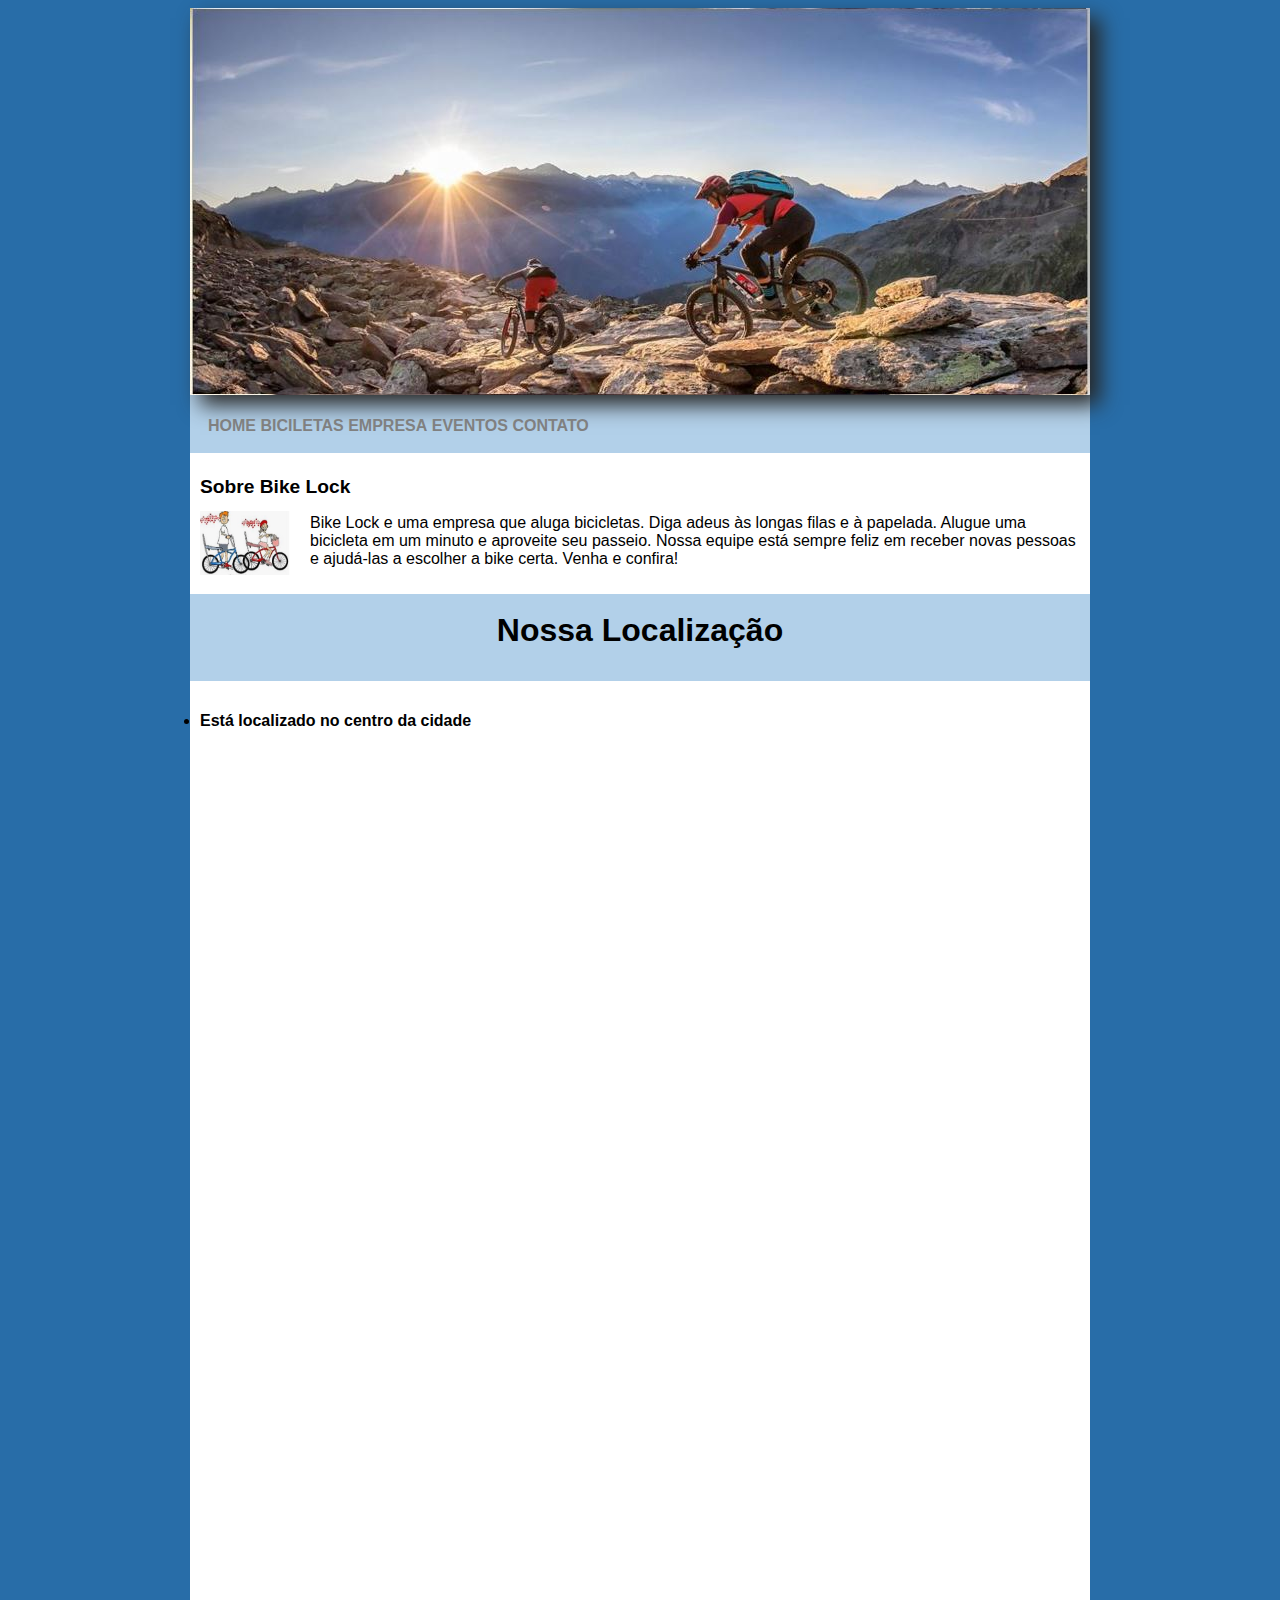
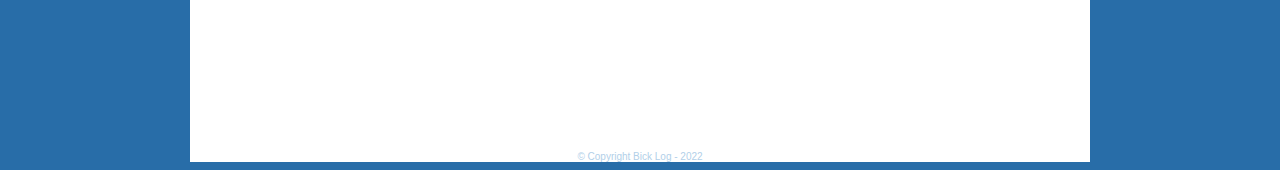
<file: index.html>
<!DOCTYPE html>
<html lang="pt-br">
<head>
    <meta charset="UTF-8">
    <meta http-equiv="X-UA-Compatible" content="IE=edge">
    <meta name="viewport" content="width=device-width, initial-scale=1.0">
    <title>Bike Lock</title>
    
</head>
   
    <link rel="stylesheet" type="text/css" href="estilo.css">
    
<body>

 
  <div id="principal">
      
      <img src="imagens/capa.JPG" class="img-campanha2">
      <section id="menu">
       
          
        <a href="index.html">HOME</a>
        <a href="bicicletas.html">BICILETAS</a>
        <a href="empresa.html">EMPRESA</a>
        <a href="eventos.html">EVENTOS</a>
        <a href="contato.html">CONTATO</a>
          
      </section> 
      <section id="conteudo"><!-- início conteúdo-->


      <h1>Sobre Bike Lock</h1>
      <img class="bicicletinha" src="imagens/bicicletinha.jpg" alt="bicicletinha">
     
      <p>
        Bike Lock e uma empresa que aluga bicicletas. Diga adeus às longas filas e à papelada. Alugue uma bicicleta em um minuto e aproveite seu passeio. Nossa equipe está sempre feliz em receber novas pessoas e ajudá-las a escolher a bike certa.
        Venha e confira!
        <br>
      </p>
    </section><!---Fim do Conteúdo-->
  </section class="mapa">
       <br>
      <h3 class="titulo-principal">Nossa Localização</h3>
      
      <section id="conteudo"><!-- início conteúdo-->
        <h4><li class="itens.befor">Está localizado no centro da cidade</li></h4>
      
      
      <div class="mapa-conteudo">
      <iframe src="https://www.google.com/maps/embed?pb=!1m18!1m12!1m3!1d3755.0376828556773!2d-47.94214158449281!3d-19.75355353794919!2m3!1f0!2f0!3f0!3m2!1i1024!2i768!4f13.1!3m3!1m2!1s0x94bad0366fe6356d%3A0x276cdea5243d32d5!2sR.%20Trist%C3%A3o%20de%20Castro%2C%20Uberaba%20-%20MG!5e0!3m2!1spt-BR!2sbr!4v1667426668857!5m2!1spt-BR!2sbr" width="640" height="450" style="border:0;" allowfullscreen="" loading="lazy" referrerpolicy="no-referrer-when-downgrade"></iframe>

      </div>

      <div class="video">
        <iframe width="60%" height="500" src="https://www.youtube.com/embed/14HTIqYYOZE" title="YouTube video player" frameborder="0" allow="accelerometer; autoplay; clipboard-write; encrypted-media; gyroscope; picture-in-picture" allowfullscreen></iframe>

      </div>
      
    </section> 
  
       
  
<footer>
  
 
   <p class="copyright-n">&copy Copyright Bick Log - 2022</p>
  
</footer>

</body>
</html>
</file>
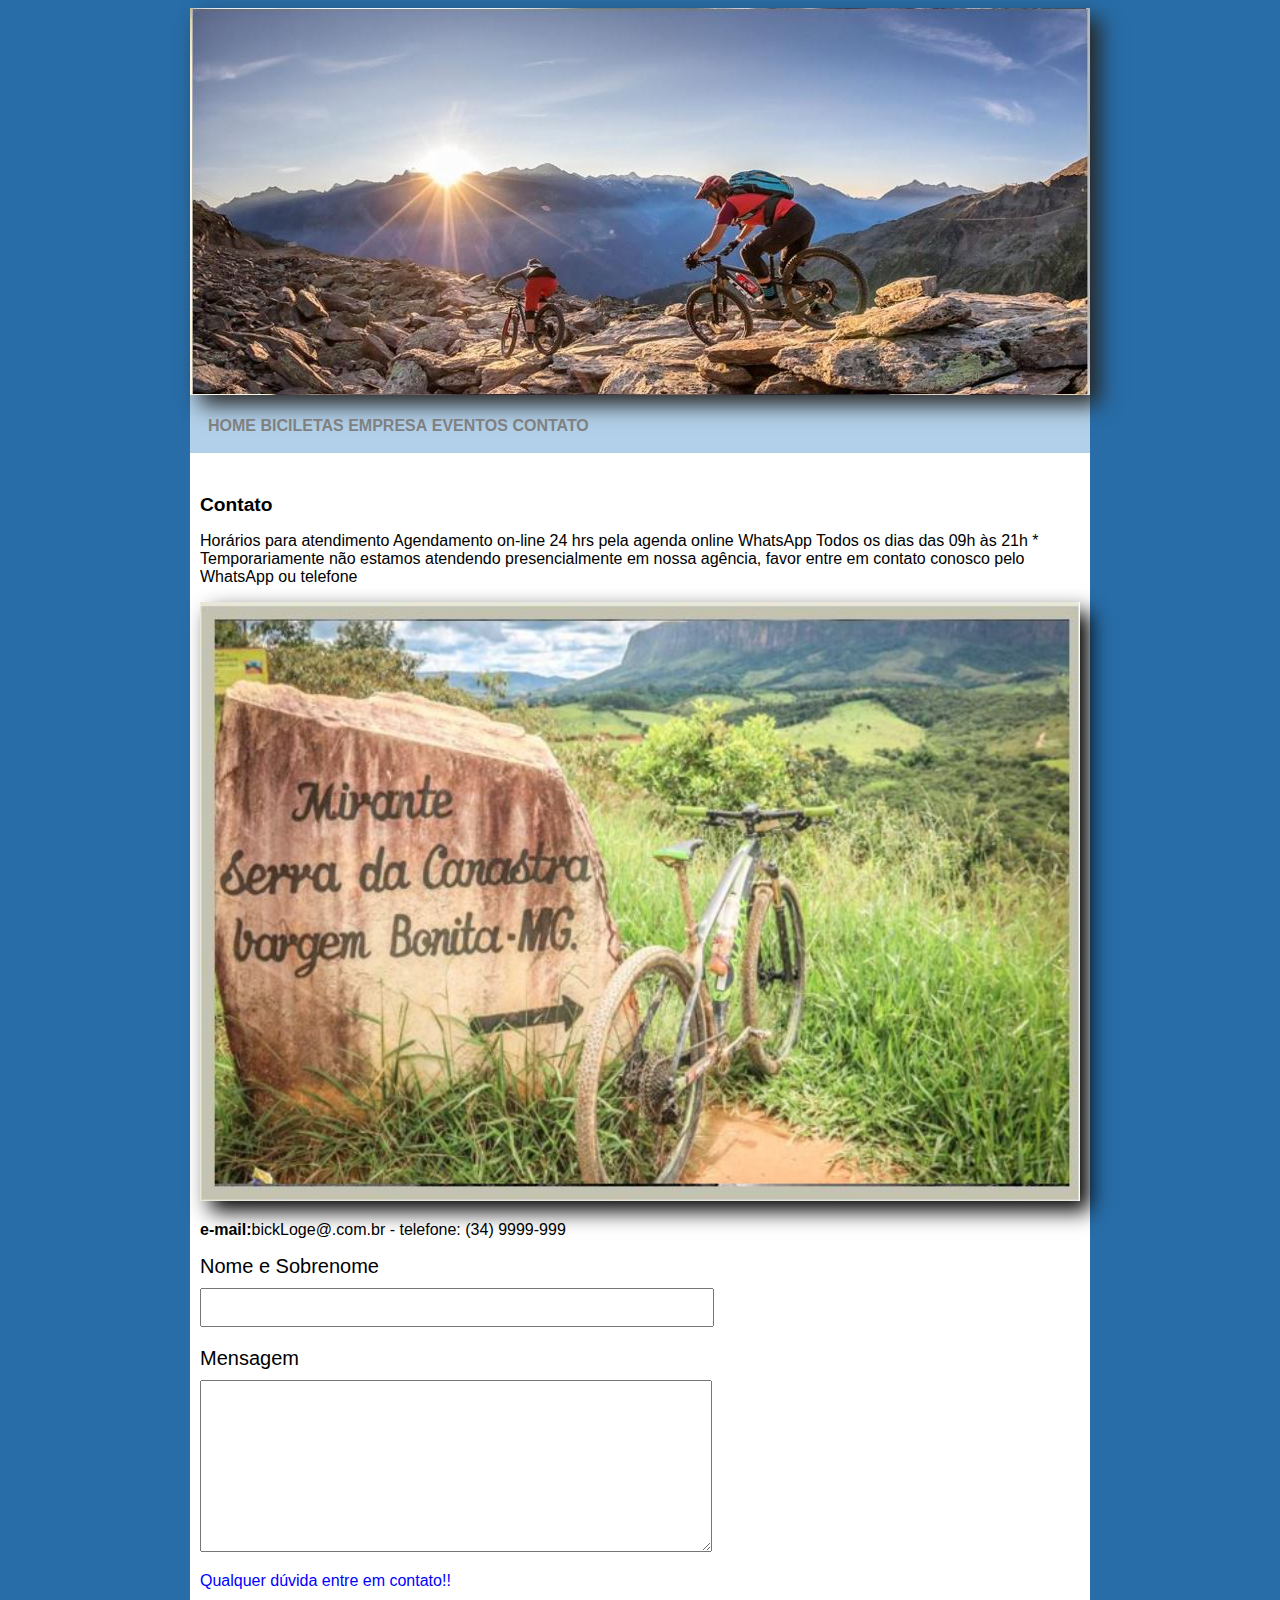
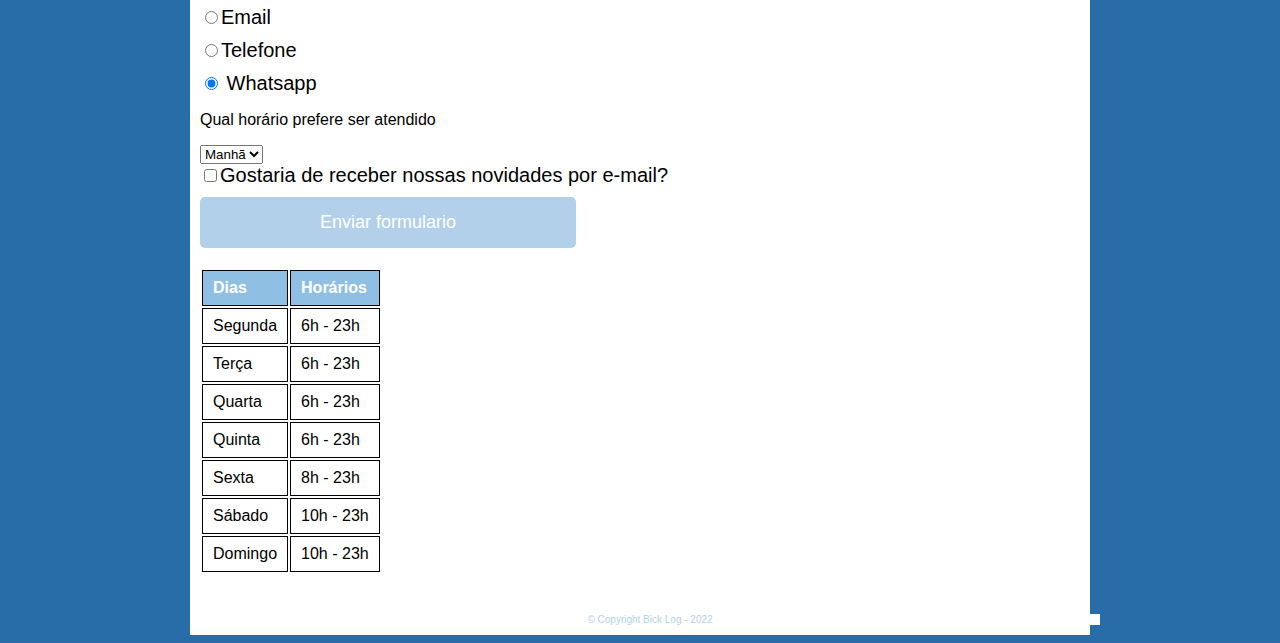
<file: contato.html>
<!DOCTYPE html>
<html lang="en">
<head>
    <meta charset="UTF-8">
    <meta http-equiv="X-UA-Compatible" content="IE=edge">
    <meta name="viewport" content="width=device-width, initial-scale=1.0">
    <title>Contato</title>
    <link rel="stylesheet" type="text/css" href="estilo.css">
</head>



<body>
    <div id="principal">
      <img src="imagens/capa.JPG" class="img-campanha2">
      <div id="menu">
        <a href="index.html">HOME</a>
        <a href="bicicletas.html">BICILETAS</a>  
        <a href="empresa.html">EMPRESA</a>  
        <a href="eventos.html">EVENTOS</a> 
        <a href="contato.html">CONTATO</a>
         

      </div> 
      <div id="conteudo"><!-- início conteúdo-->
        <br>
      <h1>Contato</h1>
      <p>
        
            Horários para atendimento
            Agendamento on-line
            24 hrs pela agenda online

            WhatsApp
            Todos os dias das 09h às 21h

            * Temporariamente não estamos atendendo presencialmente em nossa agência, favor entre em contato conosco pelo WhatsApp ou telefone
      </p>

     <img src="imagens/foto1.JPG" class="img-campanha">
     
     <div>
        <p><strong>e-mail:</strong>bickLoge@.com.br - telefone: (34) 9999-999</strong></p>

        
        <main>
          <form>
            <label for="nomesobrenome">Nome e Sobrenome</label>
            <input type="text" id="nomesobrenome" class="input-padrao" required>
            

            <label for="mensagem">Mensagem</label>
           <textarea cols="60" rows="10" id="Mensagem"class="input-padrao" required></textarea>
           
           <div>
              <p class="colorclasse">Qualquer dúvida entre em contato!!</p>
           
              <label for="radio-email"><input type="radio" name="contato" value="email" id="radio-email">Email</label>
  
              <label for="radio-telefone"><input type="radio" name="contato" value="telefone" id="radio-telefone">Telefone</label>
            
              <label for="radio-whatsapp"><input type="radio" name="contato" value="whatsapp" id="radio-whatsapp" checked> Whatsapp</label>
          </div>

          <div>
            <p>Qual horário prefere ser atendido</p>
            <select>
              <option>Manhã</option>
              <option>Tarde</option>
              <option>Noite</option>
            </select>
          </div>
                
          <label class="checkbox"><input type="checkbox">Gostaria de receber nossas novidades por e-mail?</label>
            <input type="submit" value="Enviar formulario"class="enviar">
      
          </form>
          <table>
            <thead>
            <tr>
              <td>Dias</td>
              <td>Horários</td>
            </tr>
          </thead>
          <tbody>  
                <td>Segunda</td>
                <td>6h  - 23h</td>
            </tr>
                <td>Terça</td>
                 <td>6h  - 23h</td>
            </tr>
                <td>Quarta</td>
                <td>6h  - 23h</td>
            </tr>
                <td>Quinta</td>
                <td>6h  - 23h</td>
            </tr>
                <td>Sexta</td>
                <td>8h  - 23h</td>
            </tr>
                <td>Sábado</td>
                <td>10h - 23h</td>
            </tr>
                <td>Domingo</td>
               <td>10h - 23h</td>
            </tr>
          </tbody>
          </table>
      </main>
     
    </div><!---Fim do Conteúdo-->

  
  
       
  
  <footer>
    
   
     <p class="copyright-n">&copy Copyright Bick Log - 2022</p>
    
  </footer>
</file>
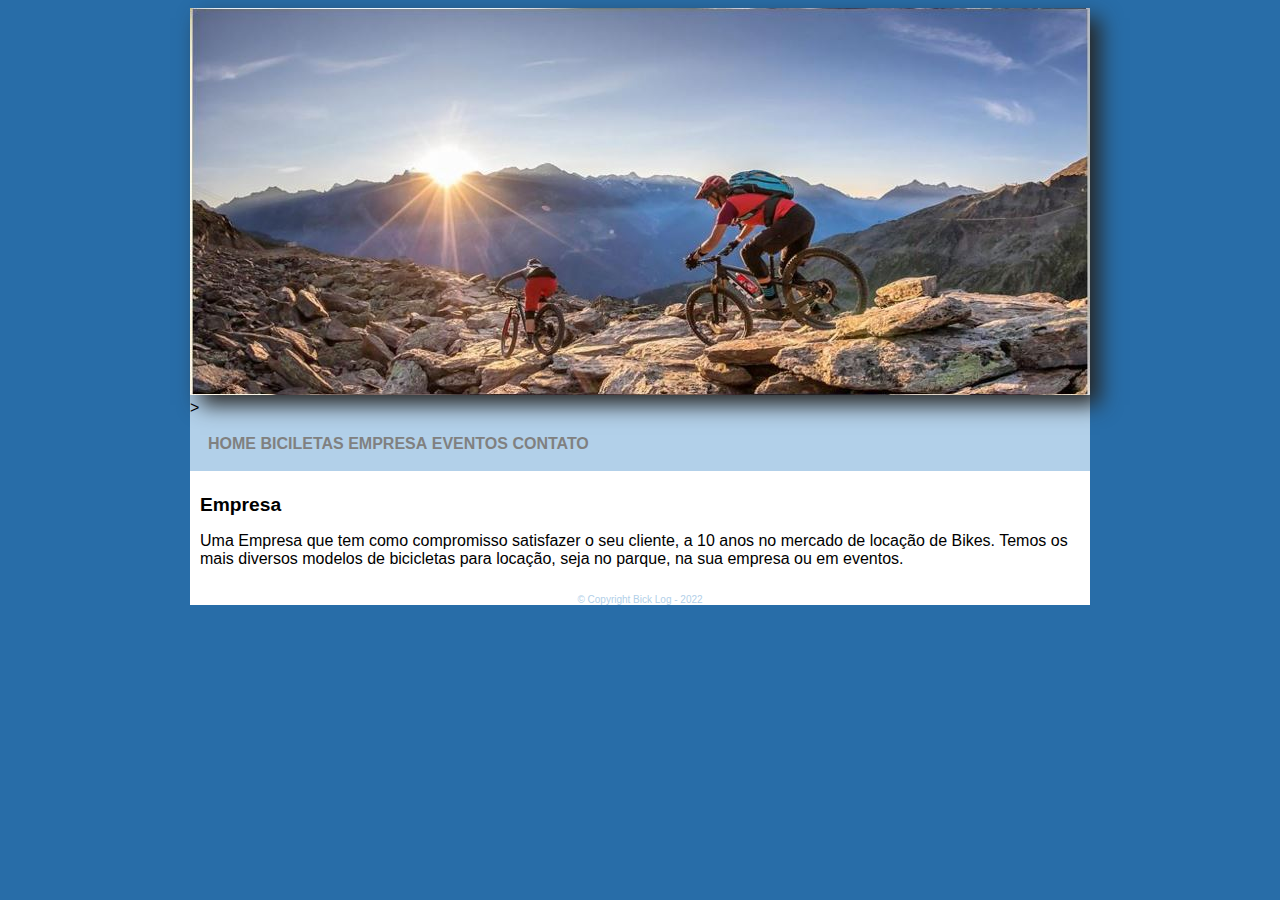
<file: empresa.html>
<!DOCTYPE html>
<html lang="en">
<head>
    <meta charset="UTF-8">
    <meta http-equiv="X-UA-Compatible" content="IE=edge">
    <meta name="viewport" content="width=device-width, initial-scale=1.0">
    <title>Empresa</title>
</head>
<link rel="stylesheet" type="text/css" href="estilo.css">


<body>
    <div id="principal">
      <img src="imagens/capa.JPG"class="img-campanha2">>
      <div id="menu">
         <a href="index.html">HOME</a>
         <a href="bicicletas.html">BICILETAS</a> 
         <a href="empresa.html">EMPRESA</a>  
         <a href="eventos.html">EVENTOS</a> 
         <a href="contato.html">CONTATO</a>
         

      </div> 
      <div id="conteudo"><!-- início conteúdo-->

      <h1>Empresa</h1>
      <p>
        Uma Empresa que tem como compromisso satisfazer o seu cliente, a 10 anos no mercado de locação de Bikes.
        Temos os mais diversos modelos de bicicletas para locação, seja no parque, na sua empresa ou em eventos.


      </p>
      
    </div><!---Fim do Conteúdo-->

 
  
       
  
  <footer>
    
   
     <p class="copyright-n">&copy Copyright Bick Log - 2022</p>
    
  </footer>
</file>
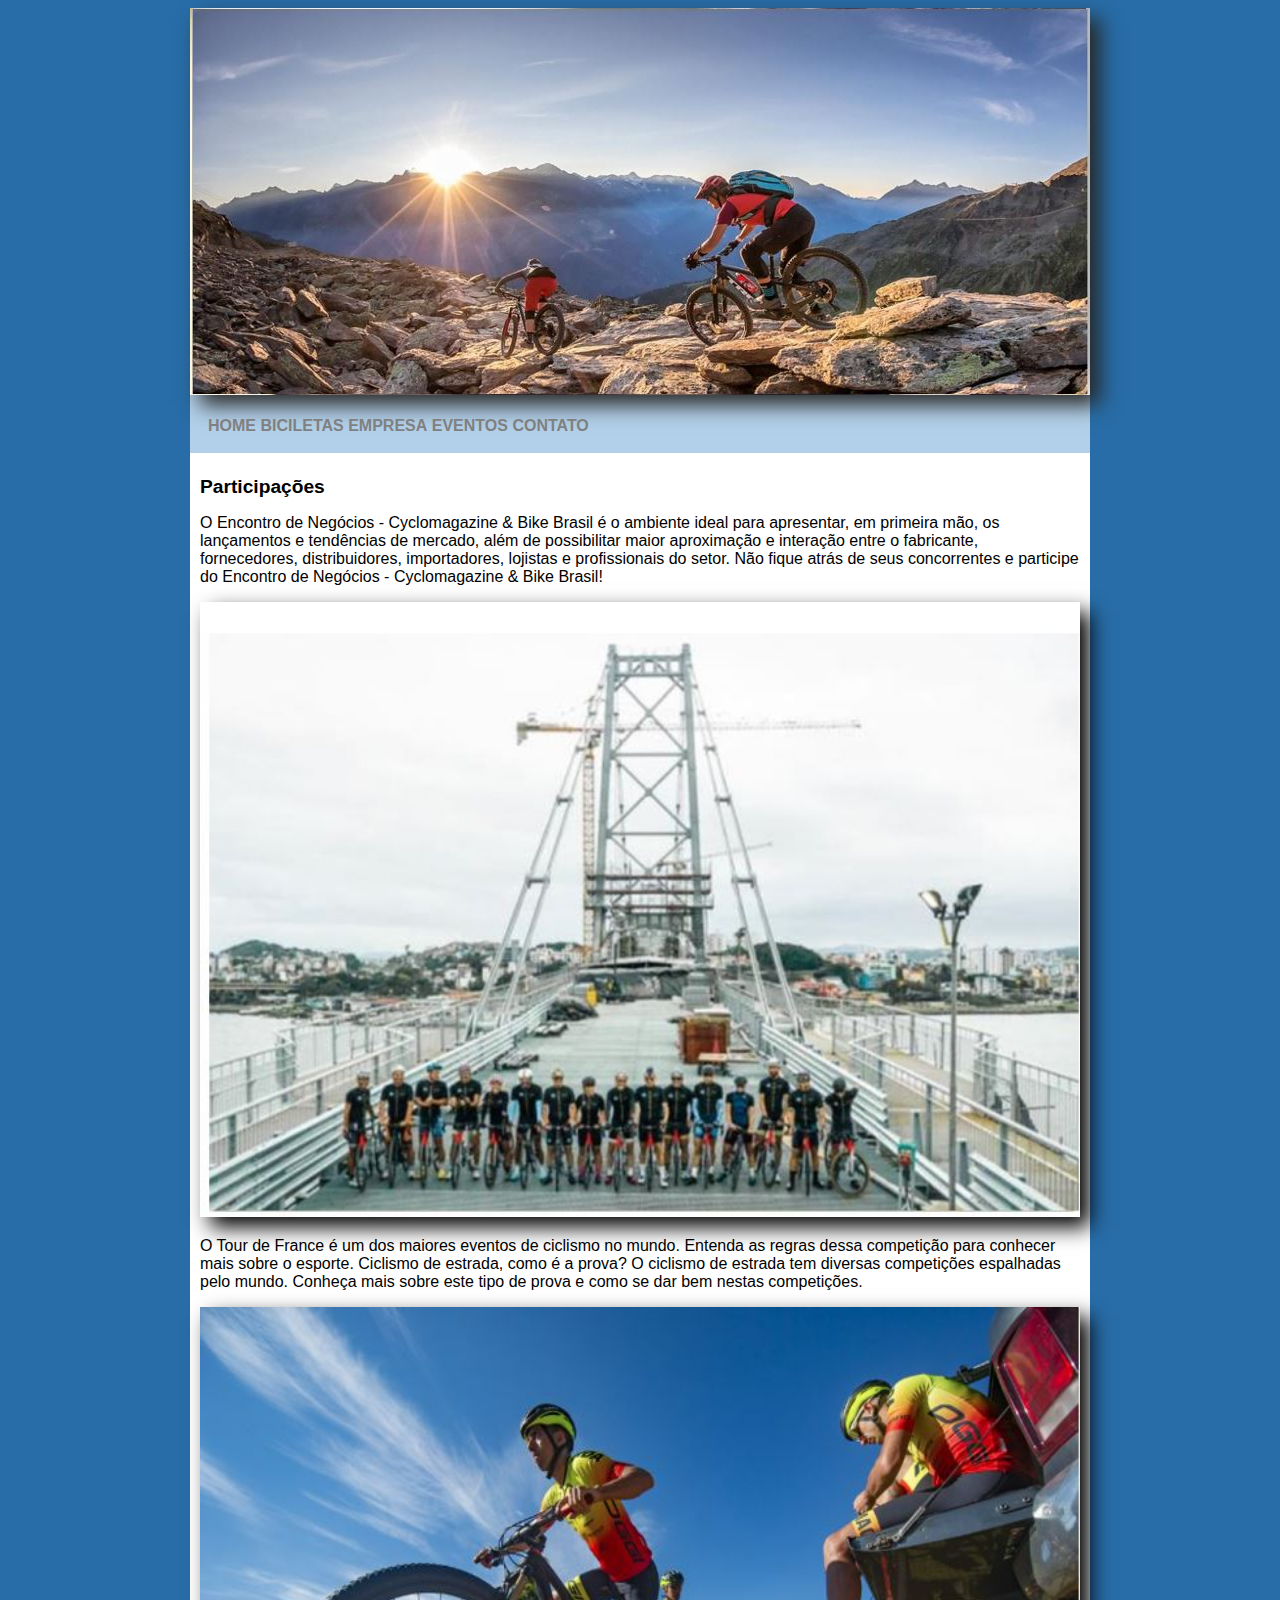
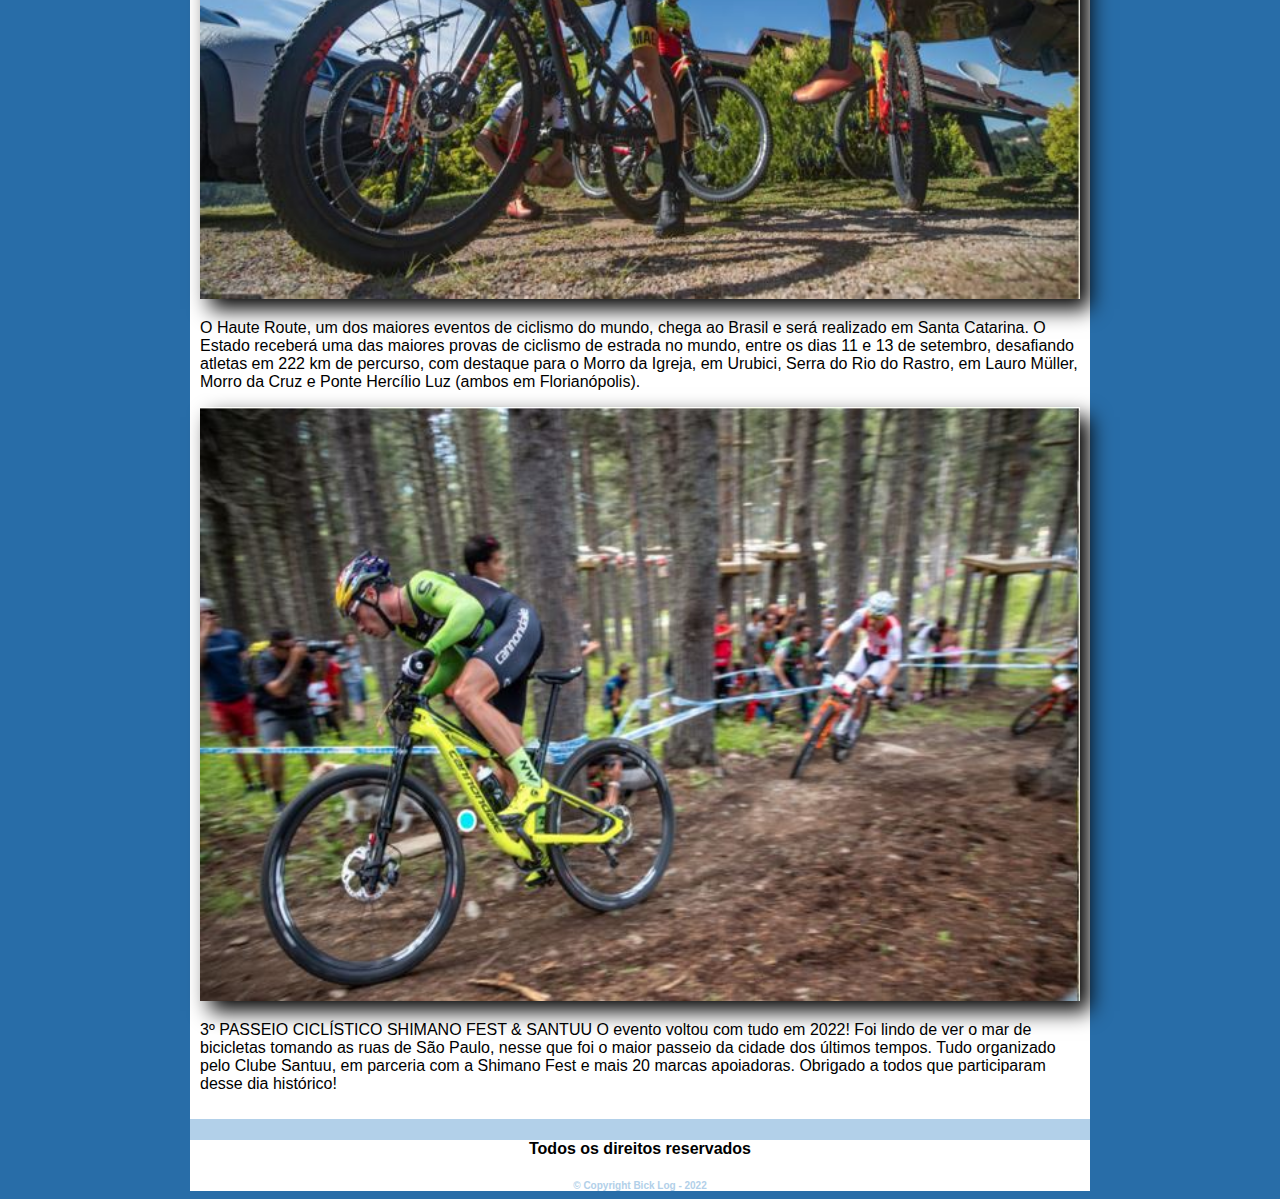
<file: eventos.html>
<!DOCTYPE html>
<html lang="en">
<head>
    <meta charset="UTF-8">
    <meta http-equiv="X-UA-Compatible" content="IE=edge">
    <meta name="viewport" content="width=device-width, initial-scale=1.0">
    <title>Eventos</title>
</head>
<link rel="stylesheet" type="text/css" href="estilo.css">

<body>
    <div id="principal">
      <img src="imagens/capa.JPG"class="img-campanha2">
      <div id="menu">
        <a href="index.html">HOME</a>
        <a href="bicicletas.html">BICILETAS</a>  
        <a href="empresa.html">EMPRESA</a> 
        <a href="eventos.html">EVENTOS</a> 
        <a href="contato.html">CONTATO</a>
         

      </div> 
      <div id="conteudo"><!-- início conteúdo-->

      <h1>Participações</h1>
      <p>
        O Encontro de Negócios - Cyclomagazine & Bike Brasil é o ambiente ideal para apresentar, em primeira mão, os lançamentos e tendências de mercado, além de possibilitar maior aproximação e interação entre o fabricante, fornecedores, distribuidores, importadores, lojistas e profissionais do setor.

        Não fique atrás de seus concorrentes e participe do Encontro de Negócios - Cyclomagazine & Bike Brasil!
      </p>

     <img src="imagens/foto2.JPG" class="img-campanha">

      <p>
        O Tour de France é um dos maiores eventos de ciclismo no mundo. Entenda as regras dessa competição para conhecer mais sobre o esporte. Ciclismo de estrada, como é a prova? O ciclismo de estrada tem diversas competições espalhadas pelo mundo. Conheça mais sobre este tipo de prova e como se dar bem nestas competições.
      </p>

      <img src="imagens/foto3.JPG" class="img-campanha">

      <p>
        O Haute Route, um dos maiores eventos de ciclismo do mundo, chega ao Brasil e será realizado em Santa Catarina. O Estado receberá uma das maiores provas de ciclismo de estrada no mundo, entre os dias 11 e 13 de setembro, desafiando atletas em 222 km de percurso, com destaque para o Morro da Igreja, em Urubici, Serra do Rio do Rastro, em Lauro Müller, Morro da Cruz e Ponte Hercílio Luz (ambos em Florianópolis).
      </p>
      
      <img src="imagens/foto4.JPG" class="img-campanha">

      <p>
        3º PASSEIO CICLÍSTICO
        SHIMANO FEST & SANTUU
        O evento voltou com tudo em 2022! Foi lindo de ver o mar de bicicletas tomando as ruas de São Paulo, nesse que foi o maior passeio da cidade dos últimos tempos.
        Tudo organizado pelo Clube Santuu, em parceria com a Shimano Fest e mais 20 marcas apoiadoras.
        Obrigado a todos que participaram desse dia histórico!
      </p>
    </div><!---Fim do Conteúdo-->

    <div id="rodape">
      <h4>Todos os direitos reservados</h4>
      <p class="copyright-n">&copy Copyright Bick Log - 2022</p>

</body>
</html>
</file>
<file: estilo.css>
@media screen and (max-widh: 480px){
    .caixa, 
    body{
         background: red;
        
    }
}

body{
    background: #b2d0e9 url('imagens/fundo.png');
    font: 16px Arial, Helvetica, sans-serif;
}  
    #principal{       
       width: 900px;
       margin: 0 auto;
       background: #b2d0e9

    }

    .titulo-principal{
        text-align: center;
        font-size: 2em;
        margin: 0 0 1em;
        clear: left;
        background: #b2d0e9
        text-shadow: 2px 2px #FF00000;
       
       
    }

    #menu{

        background:#b2d0e9; 
        padding: 18px;
       
    }
    #conteudo{
        background: white;
        padding: 10px

    }

    a{
        color: #808080;
        text-decoration: none;
        font-weight: bold;
       
    }

    #rodape{
              
        text-align: center;
        font-weight: bold;
        background: white;
        margin: 0 auto;
    }

    h1{
        color: block;
        font-size: 1.2em;
    }
    .img-campanha{
      
        width: 100%;
        opacity: 0.3;
        transition: 400ms;
        box-shadow: 10px 10px 20px #000000;
        text-align: center;

    }

    .img-campanha{
        opacity: 1;
      
 }

 .img-campanha2{
      
    width: 100%;
    opacity: 0.3;
    transition: 400ms;
    box-shadow: 10px 10px 20px hsl(60, 1%, 15%);
    text-align: center;
}

.img-campanha2{
    opacity: 3;
  
}

.img-campanha3{
      
    width: 100%;
    opacity: 0.3;
    transition: 400ms;
    box-shadow: 10px 10px 20px hsl(60, 1%, 15%);
    text-align: center;
}

.img-campanha3{
    opacity: 3;
  
}

   
    main{
        width: 940px;
        margin: 0 auto;
    }
    
    form{
        margin: 0px 0;
    }
    
    form label{
        display: block;
        font-size: 20px;
        margin: 0 0 10px;
    }
    
    
   

    form label, form legend{
        display: block;
        font-size: 20px;
        margin: 0 0 10px;

    }

    .input-padrao{
        display: block;
        margin: 0 0 20px;
        padding: 10px 20px;
        width: 50%;

    }

    
    .colorclasse{
        color:blue;
    }
    .checkbok{
        margin: 10px 0;

    }
    .enviar{
        width: 40%;
        padding: 15px 0;
        background-color: #b2d0e9;
        color: white;
        font-size: 18px;
        border: none;
        border-radius: 5px;
        transition: 1s all;
    
        cursor: pointer;
    }

    .enviar:hover{
        background: #90bfe4;
        transform: scale(1.2);

    }
    


    table{
        margin: 20px 0 40px;


    }

    thead{
        background: #90bfe4;
        color: white;
        font-weight: bold;

    }

    td{
        border: 1px solid #000000;
        padding: 8px 10px;
    }

    .copyright{
        color:#b2d0e9;
        font-size: 40px;
        margin: 20px 0 0 0;
    }

    .bicicletinha{
        width: 90px;
        float: left;
        margin: 0 20px 20px 0;
    }
    
    .itens.before{
        content: "🚲";
    }
    
    
        

    
    .copyright{
        color: #b2d0e9;
        font-size: 20px;
        margin: 2em auto;
       
    }

    .copyright-n{
        text-align: center;
        color: #b2d0e9;
        font-size: 10px;
        text-align: center;
        background-color:white;
        width: 900px;
        margin: 0 auto;
              
       
        
    }

    .mapa{
        padding: 3em 0;
    }

    .mapa p{
        margin: 0 0 2em;
        margin-top: 20px;
    }

    .mapa-conteudo{
        width: 940px;
        margin: 0 auto;
        text-align: center;
    }
    

    .video{
        width: 1066px;
       margin: 1em 9.3em;
    }    text-align: center;
    
   

   
    
    
    fieldset{
        height: 0px;
        width: 1350px;
        
        background-color: #b2d0e9;
    }
    
    legend{
        height: 100%;
        width: 100%;
        background: 0;
       
    }
</file>
